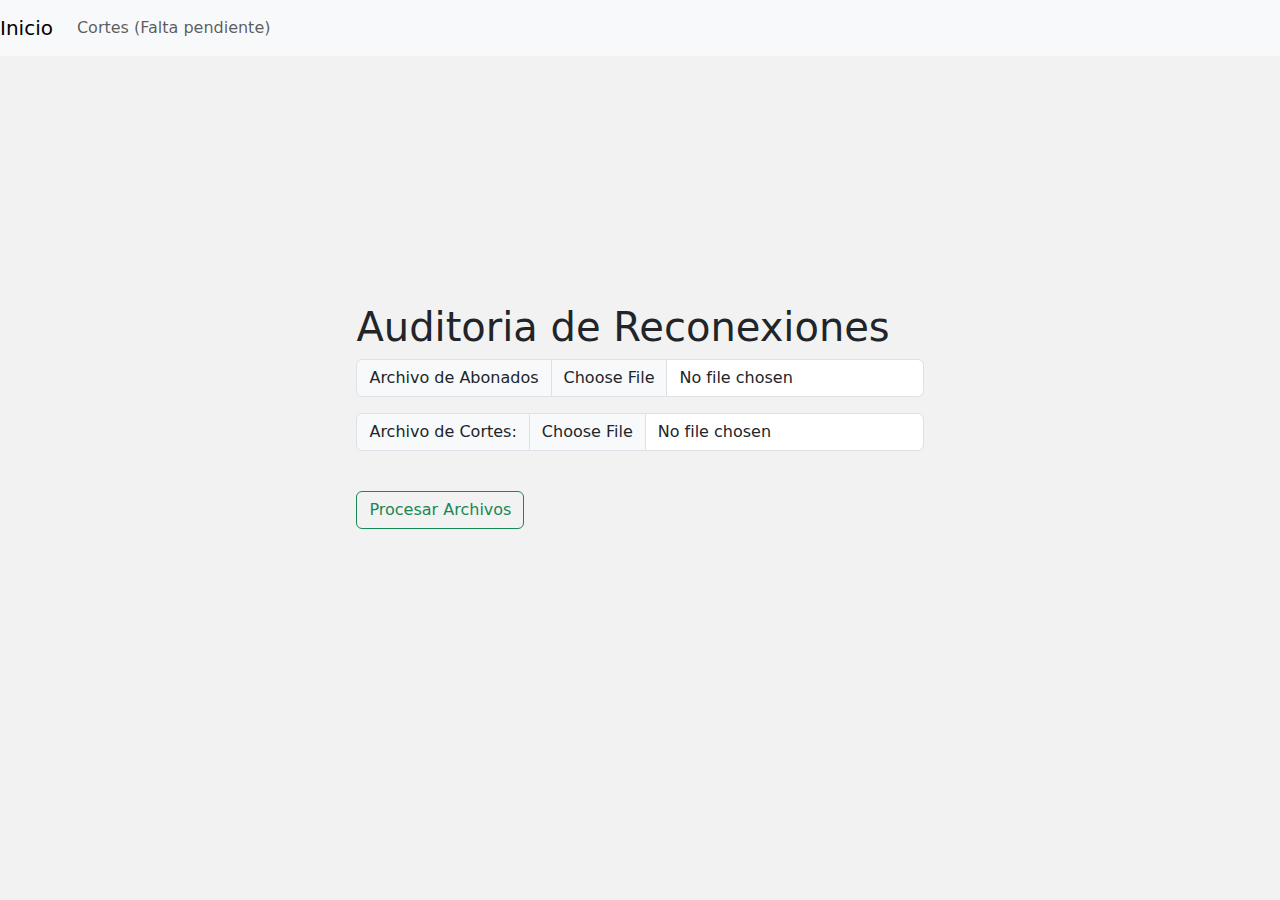
<file: templates/cpendiente.html>
<!DOCTYPE html>
<html lang="es">
  <head>
    <meta charset="UTF-8" />
    <meta name="viewport" content="width=device-width, initial-scale=1.0" />
    <title>Aplicación de Procesamiento de Archivos</title>
    <link
      href="https://cdn.jsdelivr.net/npm/bootstrap@5.3.3/dist/css/bootstrap.min.css"
      rel="stylesheet"
      integrity="sha384-QWTKZyjpPEjISv5WaRU9OFeRpok6YctnYmDr5pNlyT2bRjXh0JMhjY6hW+ALEwIH"
      crossorigin="anonymous"
    />
    <style>
      /* Estilo personalizado para centrar el contenido verticalmente */
      .center-screen {
        display: flex;
        justify-content: center;
        align-items: center;
        height: 80vh; /* Altura del viewport */
      }
      .navbar-title {
        font-size: 50px; /* Puedes ajustar este valor según tus necesidades */
      }
      body {
        background-color: #f2f2f2; /* Color de fondo gris claro */
      }
    </style>
  </head>
  <body>
    <nav class="navbar navbar-expand-lg navbar-light bg-light">
      <a class="navbar-brand" href="/">Inicio</a>
      <button class="navbar-toggler" type="button" data-toggle="collapse" data-target="#navbarNavDropdown" aria-controls="navbarNavDropdown" aria-expanded="false" aria-label="Toggle navigation">
        <span class="navbar-toggler-icon"></span>
      </button>
      <div class="collapse navbar-collapse" id="navbarNavDropdown">
        <ul class="navbar-nav">
          <li class="nav-item active">
            <a class="nav-link" href="cpendiente">Cortes <span class="sr-only">(Falta pendiente)</span></a>
          </li>
        </ul>
      </div>
    </nav>


    <div class="container center-screen">
      <div class="row">
        <div class="col">
          <h1>Auditoria de Reconexiones</h1>

          <form action="/procesar" method="post" enctype="multipart/form-data">
            <div class="input-group mb-3">
              <label class="input-group-text" for="abonados"
                >Archivo de Abonados</label
              >
              <input
                type="file"
                class="form-control"
                id="abonados"
                name="abonados"
                placeholder=""
                aria-label=""
              />
            </div>

            <div class="input-group mb-3">
              <label class="input-group-text" for="cortes"
                >Archivo de Cortes:</label
              >
              <input
                type="file"
                class="form-control"
                id="cortes"
                name="cortes"
              />
            </div>
            <br />

            <input
              type="submit"
              class="btn btn-outline-success"
              value="Procesar Archivos"
            />
          </form>
        </div>
      </div>
    </div>

    <script
    
      src="https://cdn.jsdelivr.net/npm/bootstrap@5.3.3/dist/js/bootstrap.bundle.min.js"
      integrity="sha384-YvpcrYf0tY3lHB60NNkmXc5s9fDVZLESaAA55NDzOxhy9GkcIdslK1eN7N6jIeHz"
      crossorigin="anonymous"
    ></script>
  </body>
</html>
</file>
